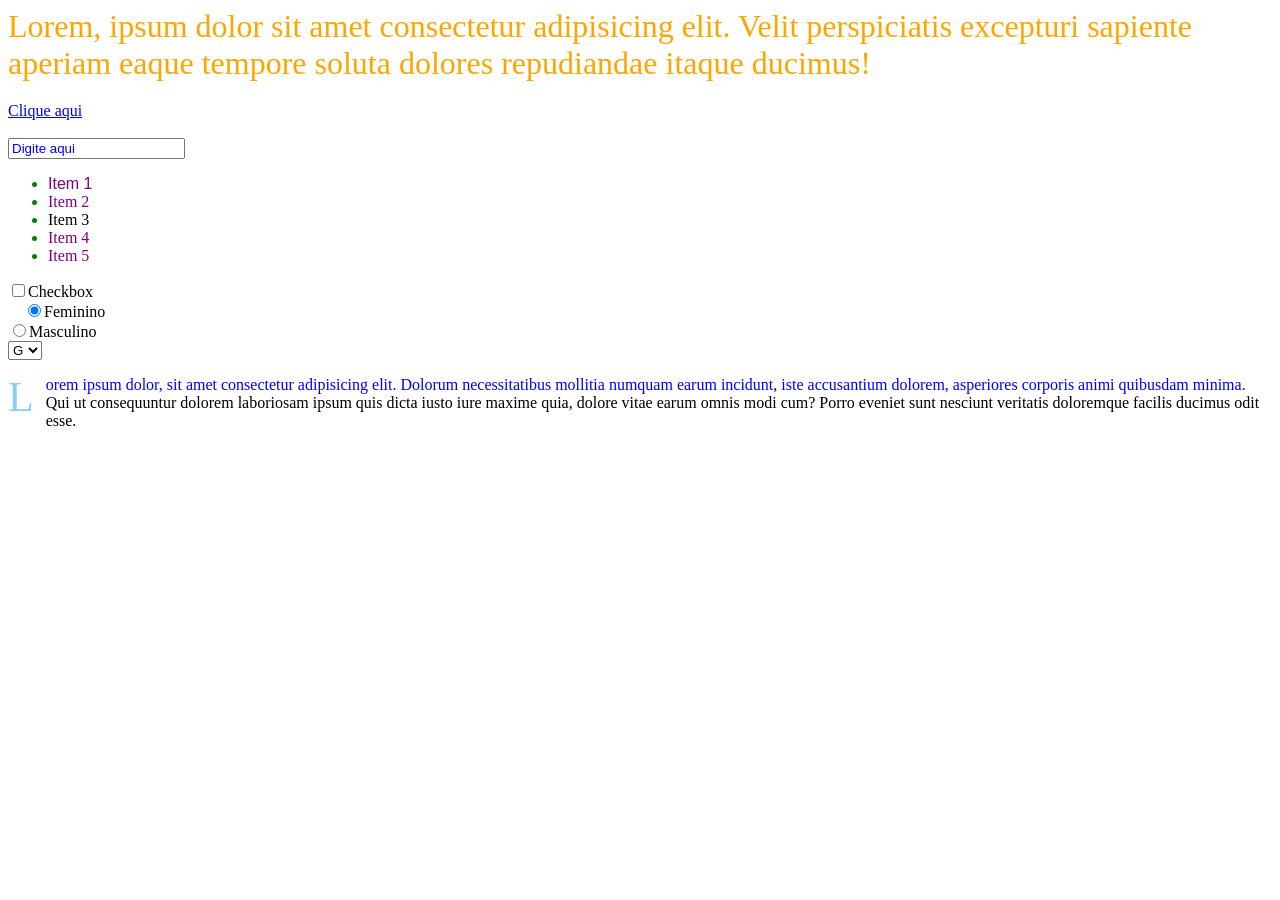
<file: index.html>
<!DOCTYPE html>
<html lang="en">
<head>
    <meta charset="UTF-8">
    <meta name="viewport" content="width=device-width, initial-scale=1.0">
    <link rel="stylesheet" href="style/style.css">
    <title>Pseudo-classes e Pseudo-elementos</title>
</head>
<body>
    <div>Lorem, ipsum dolor sit amet consectetur adipisicing elit. Velit perspiciatis excepturi sapiente aperiam eaque tempore soluta dolores repudiandae itaque ducimus!</div>

    <a href="#exemplo">Clique aqui</a>

    <br><br>
    <!-- placeholder - Atributo usado no input do tipo texto -->
    <input type="text" placeholder="Digite aqui">

    <!-- Cria uma lista de 5 itens -> ul>li{Item $}*5 -->
    <ul>
        <li>Item 1</li>
        <li>Item 2</li>
        <li class="esseNao">Item 3</li>
        <li>Item 4</li>
        <li>Item 5</li>
    </ul>

    <input type="checkbox">Checkbox <br>
    <!-- Roda a página já selecionado usando o "checked" -->
    <input type="radio" name="genero" checked>Feminino <br>
    <input type="radio" name="genero">Masculino <br>
    <select>
        <option value="">P</option>
        <option value="">M</option>
        <!-- Começa o site selecionado na opção "selected" -->
        <option value="" selected>G</option>
    </select>

    <!-- p>lorem50 -->
    <p>Lorem ipsum dolor, sit amet consectetur adipisicing elit. Dolorum necessitatibus mollitia numquam earum incidunt, iste accusantium dolorem, asperiores corporis animi quibusdam minima. Qui ut consequuntur dolorem laboriosam ipsum quis dicta iusto iure maxime quia, dolore vitae earum omnis modi cum? Porro eveniet sunt nesciunt veritatis doloremque facilis ducimus odit esse.</p>
</body>
</html>
</file>
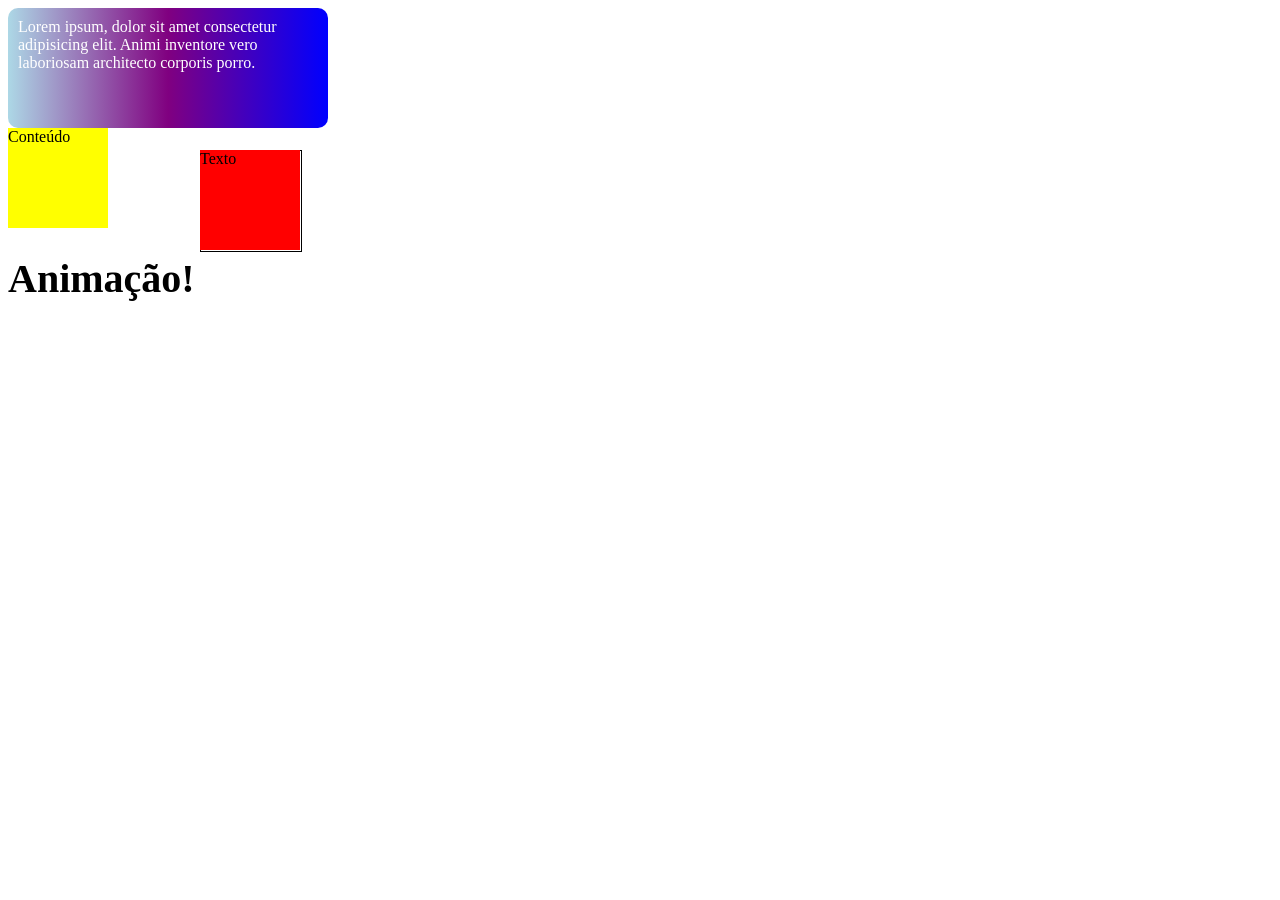
<file: animacoes_transition_transform/index.html>
<!DOCTYPE html>
<html lang="en">
<head>
    <meta charset="UTF-8">
    <meta name="viewport" content="width=device-width, initial-scale=1.0">
    <title>Animações, transições e transformações</title>
    <link rel="stylesheet" href="style/style.css">
</head>
<body>
    <!-- div#grad>lorem15 -->
    <div id="grad">Lorem ipsum, dolor sit amet consectetur adipisicing elit. Animi inventore vero laboriosam architecto corporis porro.</div>

    <!-- div.vazio+div.transform -->
    <div class="vazio"></div>
    <div class="transform">Texto</div>

    <!-- <img src="imgs/world.png" alt="Terra"> -->

    <!-- div.transition{Conteúdo} -->
    <div class="transition">Conteúdo</div>

    <h1>Animação!</h1>
</body>
</html>
</file>
<file: style/style.css>
div {
    color: orange;
    font-size: 32px;
}

/* DINÂMICAS
ESTRUTURAIS
VALIDAÇÕES */

/* PSEUDO-CLASSES ESTRUTURAIS */
/* Pseudo-classe : / Pseudo-elemento :: */

/* Passar o mouse por cima */
div:hover {
    color: red;
}

a {
    display: inline-block;
    margin-top: 20px;
}

/* Link ativo */
a:active {
    color: red;
}

/* Link visitado */
a:visited {
    color: green;
}

/* Enquanto input estiver em focus ele pode fazer algo específico - Clicar dentro do input muda a cor de fundo (background-color) do input e o color muda a letra dentro do input */
input:focus {
    background-color: yellow;
    color: red;
}

u {
    text-decoration: none;
}

li:first-child {
    font-family: Arial, Helvetica, sans-serif;
    color: green;
}

li:last-child {
    font-family: Georgia, 'Times New Roman', Times, serif;
    color: yellow;
}
/* Função ou método - É possível colocar o argumento */
/* odd -> filhos impares / even -> filhos pares / 2n + 2 (seleciona um filho e depois o intervalo deles - 2 seleciona o filho 2) */
li:nth-child(even) {
    color: pink;
}

/* Classe ou ID todos os filhos personalizados. Exceto o que está dentro de () */
li:not(.esseNao) {
    color: purple;
}

/* PSEUDO-CLASSES DE VALIDAÇÕES */
/* Não necessariamente depende de um seletor, pode ser global */

/* Pseudo-classe Global */
:checked {
    margin-left: 20px;
}

/* Afeta especificamente apenas do tipo checkbox (serve para inputs específicos */
input[type='checkbox']:checked{
    margin-left: 40px;
}

option:checked {
    color: red;
}

/* PSEUDO-ELEMENTOS */
/* Pega uma parte de um elemento */

/* Primeira letra do parágrafo */
p::first-letter {
    /* Capitular */
    font-family: Cambria, Cochin, Georgia, Times, 'Times New Roman', serif;
    font-size: 42px;
    color: lightskyblue;
    float: left;
    margin-right: 12px;
    line-height: 1;
}

/* Primeira linha do parágrafo */
p::first-line {
    color: blue;
}

/* Selecionar o parágrafo */
p::selection {
    background-color: yellow;
    color: red;
}

/* Pseudo-elemento de forma global - Marcadores da lista ficam com a cor verde */
::marker {
    color: green;
}

::placeholder {
    color: blue;
}
</file>
<file: animacoes_transition_transform/style/style.css>
/* Gradientes */
#grad {
    color: white;
    width: 300px;
    height: 100px;
    border-radius: 10px;
    padding: 10px;
    background-image: linear-gradient(to left, blue, purple, lightblue); /* to bottom default */
    /* Gradiente radial -> background-image: radial-gradient(45deg, blue, purple, lightblue); */

}

/* Transformações */
/* Seletor específico */
div.vazio {
    width: 100px;
    height: 100px;
    border: 1px solid #000;
    position: absolute;
    left: 200px;
    top: 150px;
}

div.transform {
    width: 100px;
    height: 100px;
    background: red;    
    position: absolute;
    left: 200px;
    top: 150px;
}

div.transform:hover {
    /* transform: translate(10px, 20px); */
    /* transform: scale(2,2); <- trabalha em 2 eixos ou scalex(2) -> trabalha apenas em um dos eixos */
    /* transform: rotate(30deg); */
    transform: skew(20deg, 15deg); 
}

img {
    width: 300px;
    transition: all 1s;
}

img:hover {
    transform: translateX(250px) rotate(90deg) scale(1,1.8);
}
    
div.transition {
    width: 100px;
    height: 100px;
    background: yellow;
    /* transition: height 1s; -> só muda somente quando ter alguma mudança de estado / all -> todo mundo vai ter transição */
    transition: height 1s, width 2s; 
}

div.transition:hover {
    width: 200px;
    height: 200px;
    background-color: cyan;
    padding: 15px;
    border-radius: 30px;
}

h1 {
    font-size: 40px;
    animation: aparecer 2s infinite ease-in-out;
    transition: all 2s;
}

/* @keyframes identifier (identificador) */
@keyframes aparecer {
    /* Formas de usar */
    /* to {}
    from {} */
    
    /* 0% {} início
    50% {} meio
    100% {} fim */
    0%, 100% {
        opacity: 0;
    }
    50% {
        opacity: 1;
        color: blue;
        font-size: 60px;
    }
}
</file>
